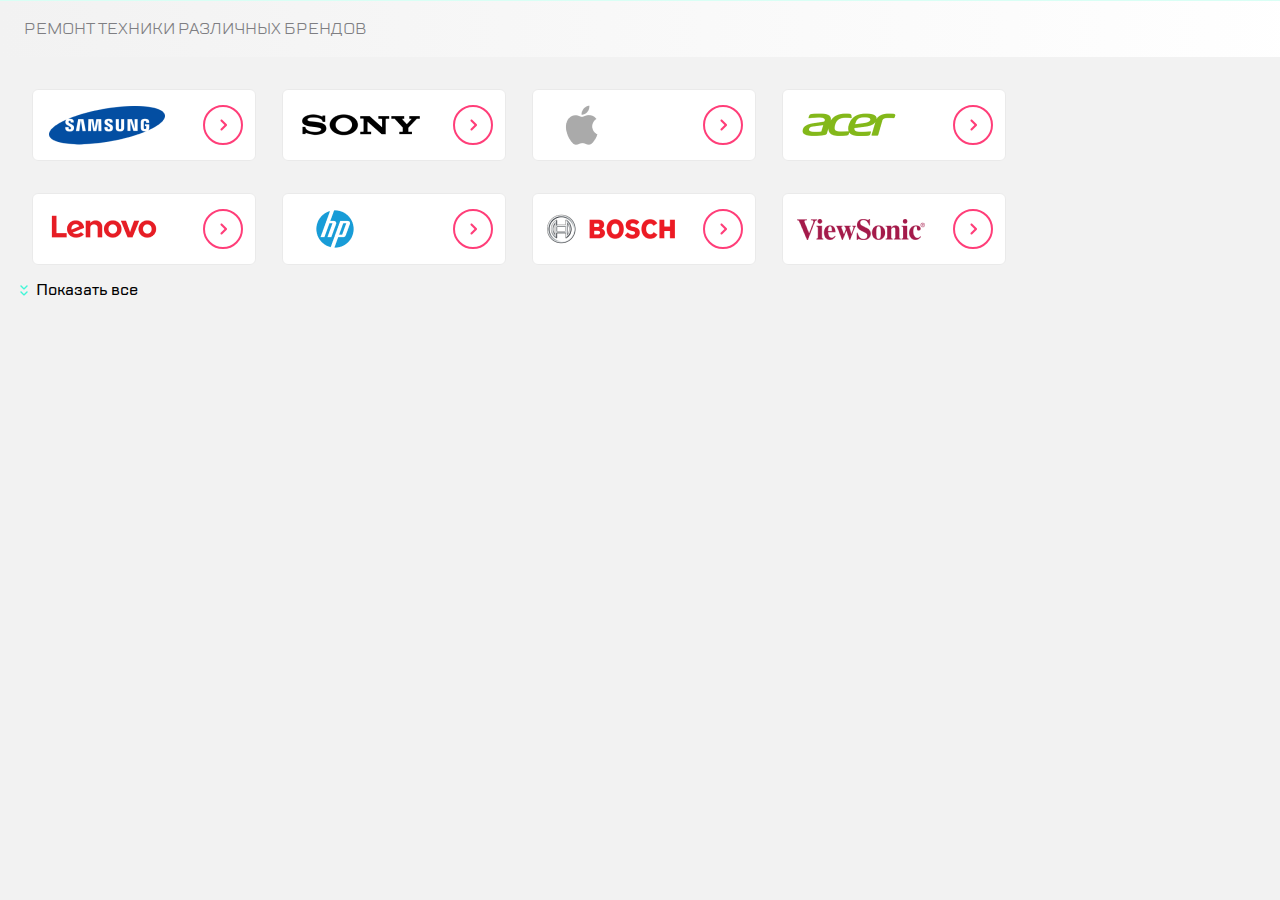
<file: index.html>
<!DOCTYPE html>
<html lang="ru">
<head>
    <meta charset="UTF-8">
    <meta name="viewport" content="width=device-width,initial-scale=1.0">
    <title>Title</title>
    <link rel="stylesheet" href="./swiper-bundle.css">
    <link rel="stylesheet" href="swiper_styles.css">
</head>
<body class="body">
<div class="brands-list__header">
    <h2 class="brands-list__header-name">Ремонт техники различных брендов</h2>
</div>
<div class='brands-list_minimizer brands-list_minimized'>
    <div class='brands-list_container swiper-container'>
        <ul class='brands-list swiper-wrapper'>
            <li class="brands-list__item swiper-slide"><div class="brands-list__link link1"><a href="/" class="btn brands-list__button button"></a></div></li>
            <li class="brands-list__item swiper-slide"><div class="brands-list__link  link2"><a href="/" class="btn brands-list__button button"></a></div></li>
            <li class="brands-list__item swiper-slide"><div class="brands-list__link  link3"><a href="/" class="btn brands-list__button button"></a></div></li>
            <li class="brands-list__item swiper-slide"><div class="brands-list__link  link4"><a href="/" class="btn brands-list__button button"></a></div></li>
            <li class="brands-list__item swiper-slide"><div class="brands-list__link  link5"><a href="/" class="btn brands-list__button button"></a></div></li>
            <li class="brands-list__item swiper-slide"><div class="brands-list__link  link6"><a href="/" class="btn brands-list__button button"></a></div></li>
            <li class="brands-list__item swiper-slide"><div class="brands-list__link  link7"><a href="/" class="btn brands-list__button button"></a></div></li>
            <li class="brands-list__item swiper-slide"><div class="brands-list__link  link8"><a href="/" class="btn brands-list__button button"></a></div></li>
            <li class="brands-list__item swiper-slide"><div class="brands-list__link  link9"><a href="/" class="btn brands-list__button button"></a></div></li>
            <li class="brands-list__item swiper-slide"><div class="brands-list__link  link10"><a href="/" class="btn brands-list__button button"></a></div></li>
            <li class="brands-list__item swiper-slide"><div class="brands-list__link  link11"><a href="/" class="btn brands-list__button button"></a></div></li>
        </ul>
    </div>
</div>
<div class="swiper-pagination"></div>
<button class="brands__btn-more btn-more btn">Показать все</button>
<script src="./swiper-bundle.js"></script>
<script src="./swiper3.js"></script>
</body>
</html>
</file>
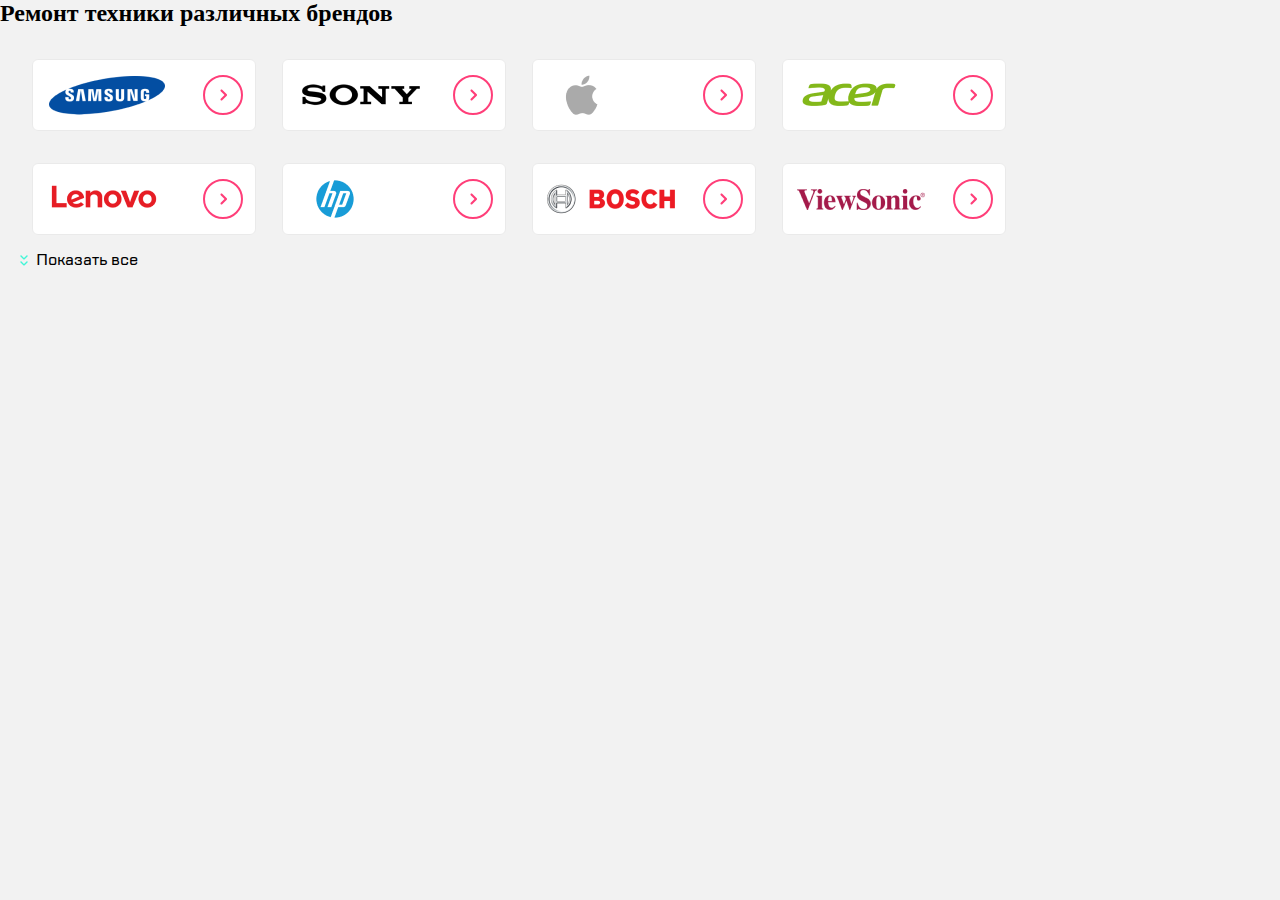
<file: swiper3.html>
<!DOCTYPE html>
<html lang="ru">
<head>
    <meta charset="UTF-8">
    <meta name="viewport" content="width=device-width,initial-scale=1.0">
    <title>Title</title>
    <link rel="stylesheet" href="./swiper-bundle.css">
    <link rel="stylesheet" href="swiper_styles.css">
</head>
<body class="body">
<header class="header">
    <h2 class="header-name">Ремонт техники различных брендов</h2>
</header>
<div class='brands-list_minimizer brands-list_minimized'>
    <div class='brands-list_container swiper-container'>
        <ul class='brands-list swiper-wrapper'>
            <li class="brands-list__item swiper-slide"><a class="brands-list__link link1" href="/"><button class="btn brands-list__button button"></button></a></li>
            <li class="brands-list__item swiper-slide"><a class="brands-list__link link2" href="/"><button class="btn brands-list__button button"></button></a></li>
            <li class="brands-list__item swiper-slide"><a class="brands-list__link link3" href="/"><button class="btn brands-list__button button"></button></a></li>
            <li class="brands-list__item swiper-slide"><a class="brands-list__link link4" href="/"><button class="btn brands-list__button button"></button></a></li>
            <li class="brands-list__item swiper-slide"><a class="brands-list__link link5" href="/"><button class="btn brands-list__button button"></button></a></li>
            <li class="brands-list__item swiper-slide"><a class="brands-list__link link6" href="/"><button class="btn brands-list__button button"></button></a></li>
            <li class="brands-list__item swiper-slide"><a class="brands-list__link link7" href="/"><button class="btn brands-list__button button"></button></a></li>
            <li class="brands-list__item swiper-slide"><a class="brands-list__link link8" href="/"><button class="btn brands-list__button button"></button></a></li>
            <li class="brands-list__item swiper-slide"><a class="brands-list__link link9" href="/"><button class="btn brands-list__button button"></button></a></li>
            <li class="brands-list__item swiper-slide"><a class="brands-list__link link10" href="/"><button class="btn brands-list__button button"></button></a></li>
            <li class="brands-list__item swiper-slide"><a class="brands-list__link link11" href="/"><button class="btn brands-list__button button"></button></a></li>
        </ul>
    </div>
</div>
<div class="swiper-pagination"></div>
<button class="brands__btn-more btn-more">Показать все</button>
<script src="./swiper-bundle.js"></script>
<script src="./swiper3.js"></script>
</body>
</html>
</file>
